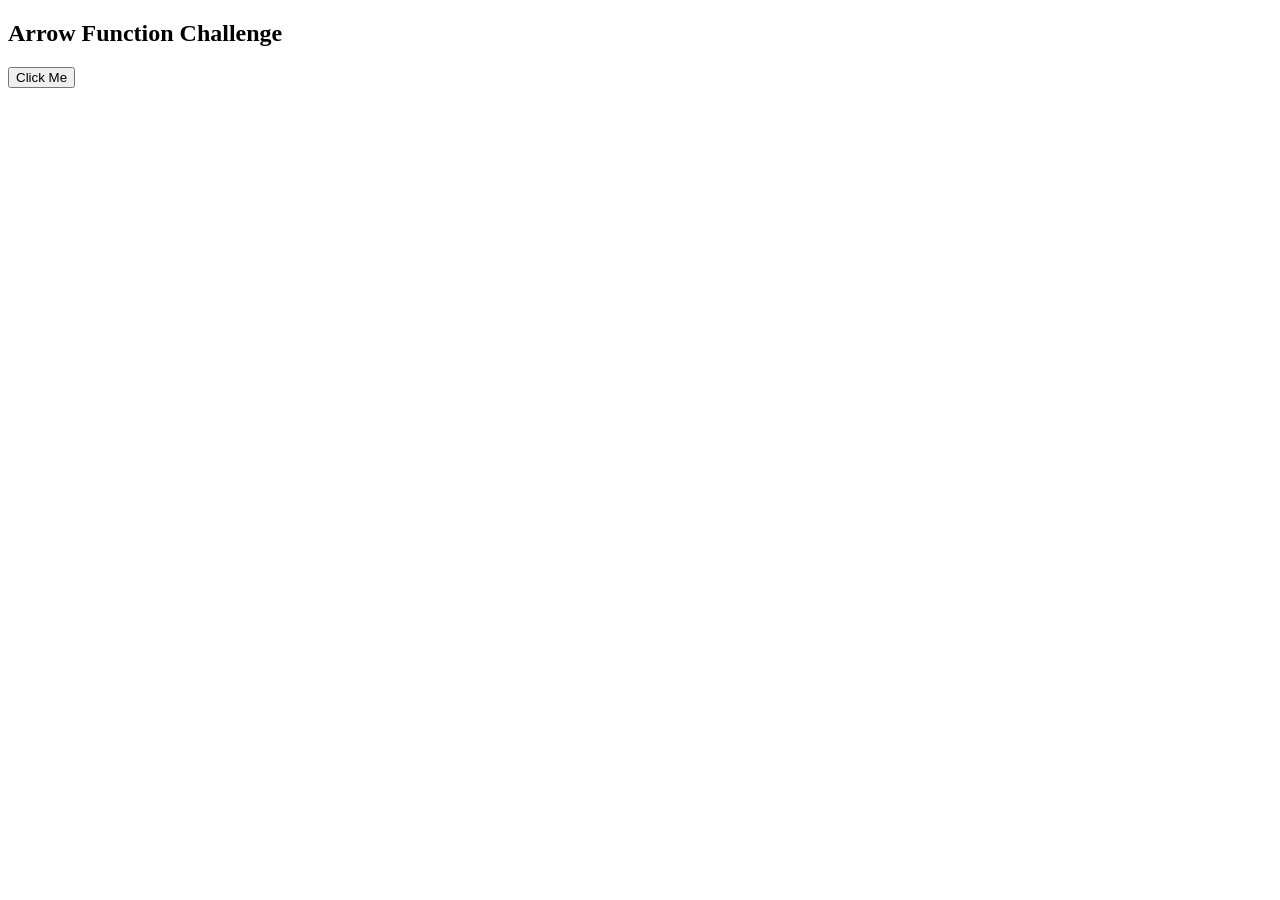
<file: basic-javascript-projects/arrow-function/index.html>
<!doctype html>
<html lang="en">
  <head>
    <meta charset="UTF-8" />
    <meta name="viewport" content="width=device-width, initial-scale=1.0" />
    <title>Arrow Function</title>
  </head>
  <body>
    <h2>Arrow Function Challenge</h2>

    <button onclick="sayHello()">Click Me</button>

    <script>
      // Normal function
    //   function sayHello() {
    //     alert("Hello! This is a normal function.");
    //   }

      // Arrow function
      const sayHello = () => {
        alert("Hello! This is an arrow function.");
      };
    </script>
  </body>
</html>
</file>
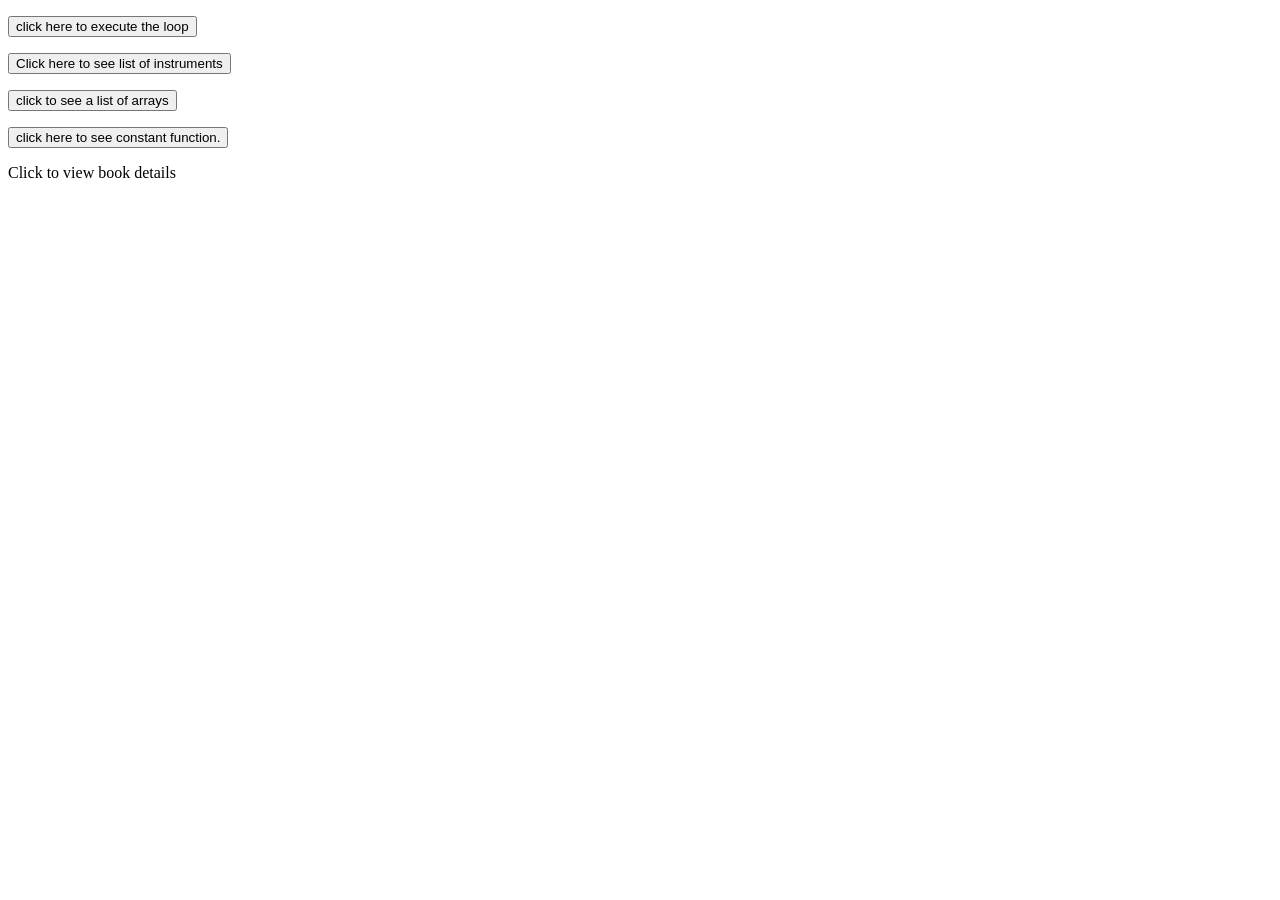
<file: basic-javascript-projects/Project10_loops_arrays/index.html>
<!DOCTYPE html>
<html lang="en">
<head>
    <meta charset="UTF-8">
    <meta name="viewport" content="width=device-width, initial-scale=1.0">
    <title>Loops</title>
</head>
<body>
    <p id="loop"></p>
    <button onclick="Call_Loop()">click here to execute the loop</button>
    

    <!-- list of instrument - for loop -->
     <p id="List_of_Instruments"></p>
     <button onclick="for_Loop()">Click here to see list of instruments</button>

     <!-- Array function -->
      <p id="Array"></p>
      <button onclick="arrayFunction()">click to see a list of arrays</button>

      <!-- constant function -->
       <p id="Constant"></p> <button onclick="constant_function()">click here to see constant function.</button>

<!-- object assignment -->
 <p id="bookSummary" onclick="displayBookInfo()">
Click to view book details
</p>
    <script src="JS/main.js"></script>
</body>
</html>
</file>
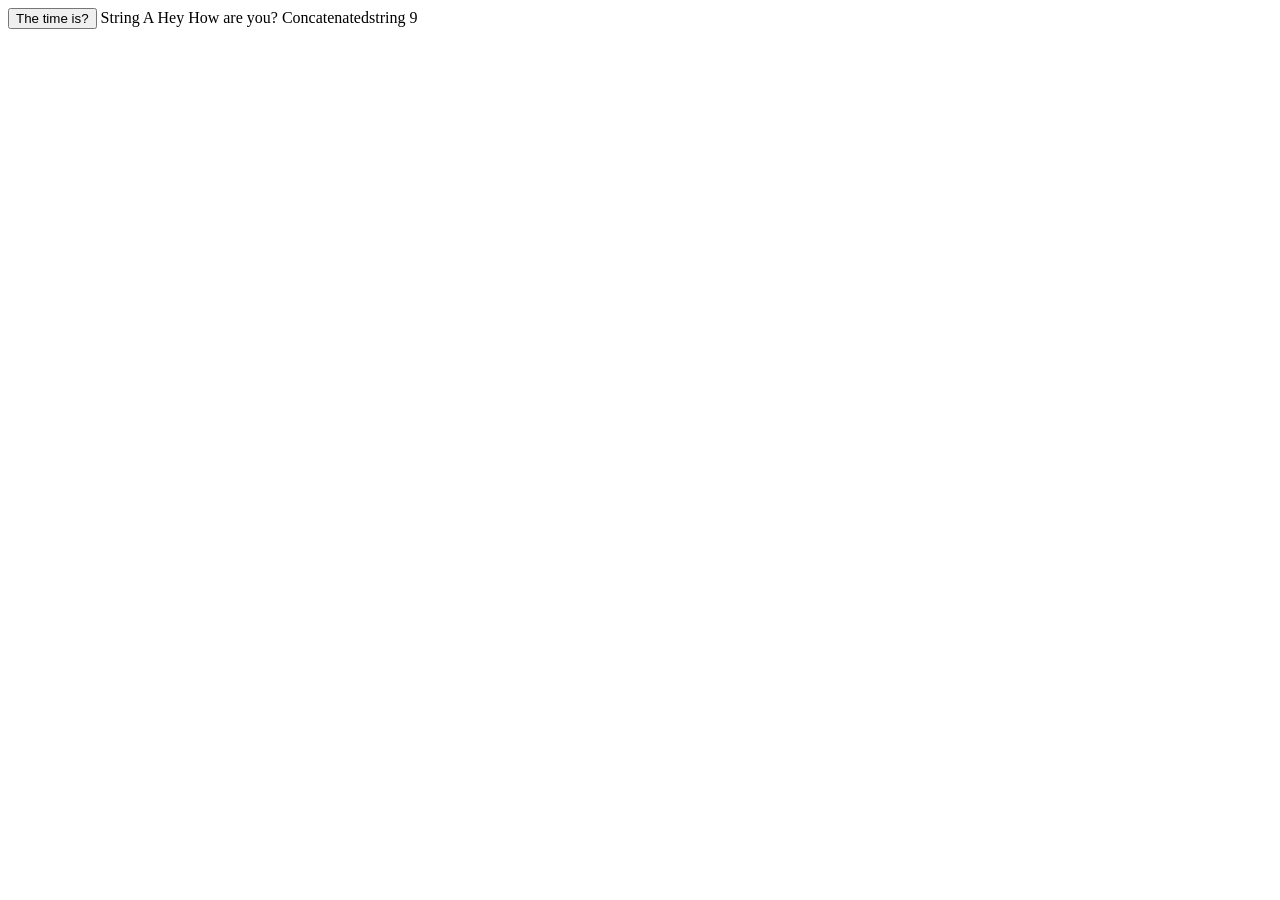
<file: basic-javascript-projects/Project1_expressions_alert/index.html>
<!DOCTYPE html>
<html lang="en">
<head>
    <meta charset="UTF-8">
    <meta name="viewport" content="width=device-width, initial-scale=1.0">
    <title>Alert</title>
</head>
<body>
    <button onclick="this.innerHTML = Date()">The time is?</button>

   <script src="JS/main.js"></script>
</body>
</html>
</file>
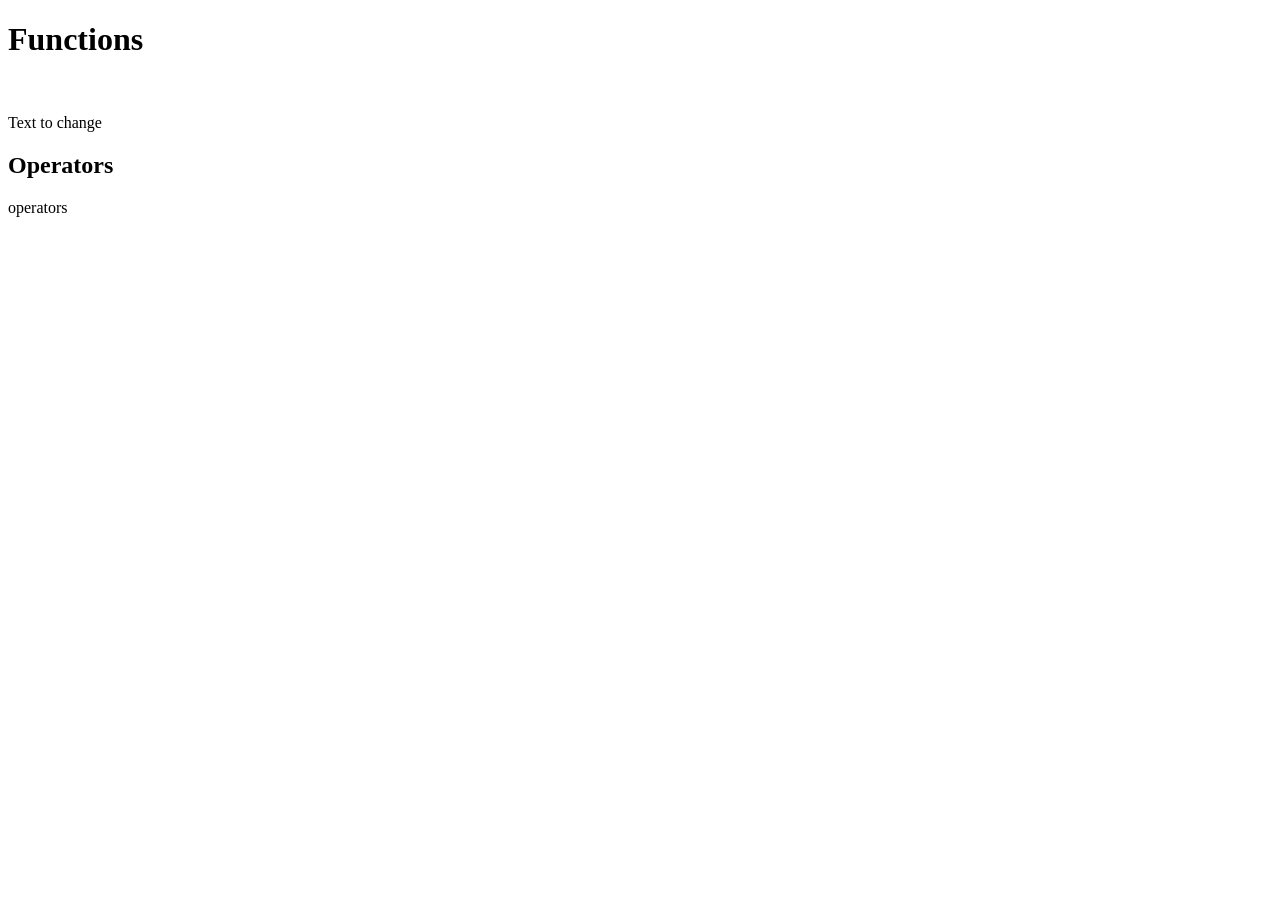
<file: basic-javascript-projects/Project2_functions/index.html>
<!DOCTYPE html>
<html lang="en">
<head>
    <meta charset="UTF-8">
    <meta name="viewport" content="width=device-width, initial-scale=1.0">
    <title>Project 2: Functions</title>
</head>
<body>
    <h1>Functions</h1>

    <br>
    <p onclick="changeText()" id="btnText">Text to change</p>
    <!-- <button onclick="changeText()" id="btnText">Click Me Now!</button> -->

    <h2>Operators</h2>
    <p id="operator" onclick="operatorFunction()">operators </p>

    <script src="JS/main.js"></script>
</body>
</html>
</file>
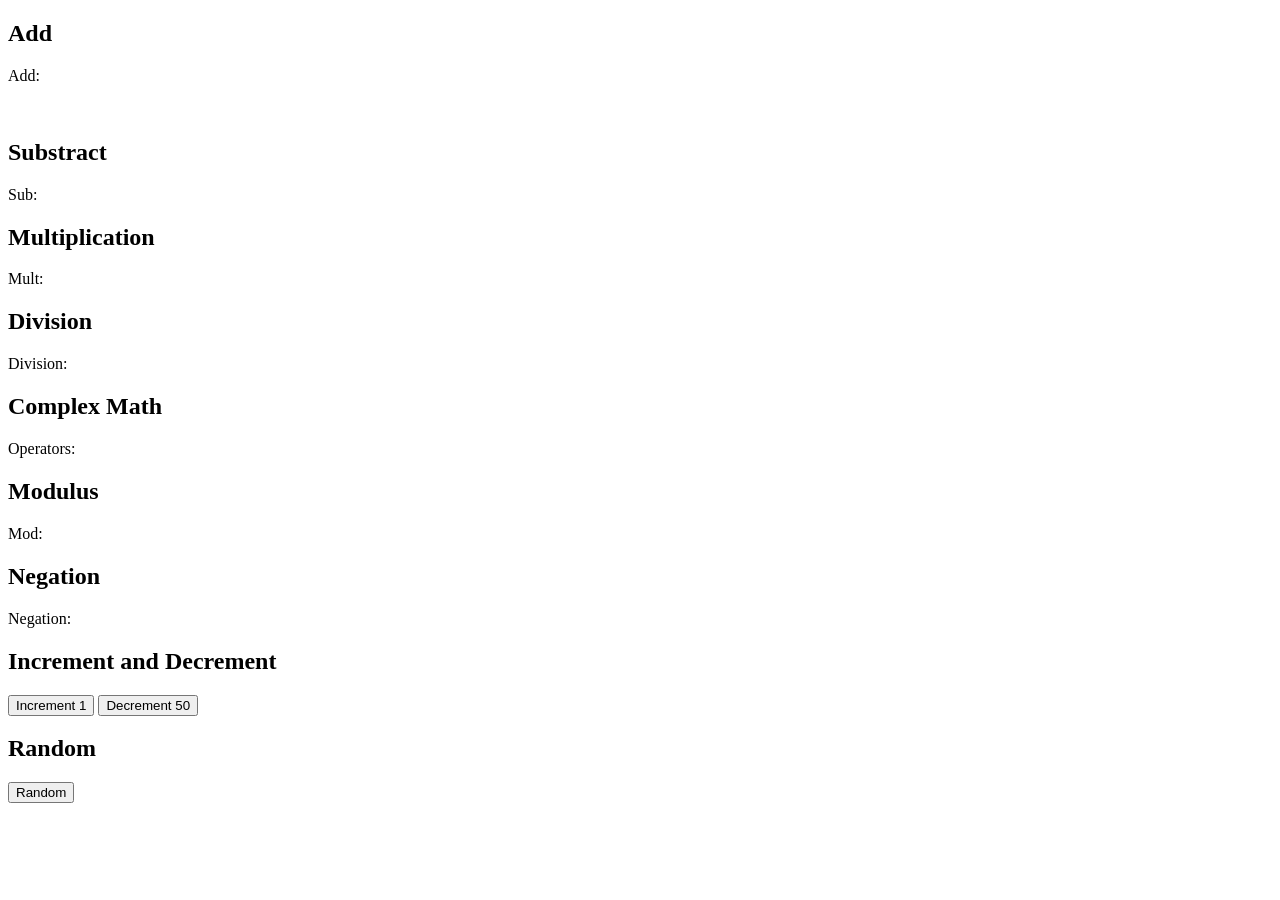
<file: basic-javascript-projects/Project3_math_operators/index.html>
<!DOCTYPE html>
<html lang="en">
<head>
    <meta charset="UTF-8">
    <meta name="viewport" content="width=device-width, initial-scale=1.0">
    <title>Math Operators</title>
</head>
<body>
    <h2>Add</h2>
    <p id="Math" onclick="addNumbers()">Add:</p>
    <br>

    <h2>Substract</h2>
    <p id="substract" onclick="substractNumbers()">Sub:</p>

    <h2>Multiplication</h2>
    <p id="multiplication" onclick="multiplication()">Mult:</p>


    <h2>Division</h2>
    <p id="division" onclick="division()">Division:</p>

    <h2>Complex Math</h2>
    <p id="operators" onclick="operators()">Operators:</p>

    <h2>Modulus</h2>
    <p id="modulus" onclick="modulus()">Mod:</p>


    <h2>Negation</h2>
    <p id="negation" onclick="negation()">Negation:</p>


    <h2>Increment and Decrement</h2>
    <button onclick="increment()">Increment <span id="increment">1</span></button>
    <button onclick="decrement()">Decrement <span id="decrement">50</span></button>

    <h2>Random</h2>
    <button onclick="random()">Random <span id="random"></span></button>

    <script src="JS/main.js"></script>
</body>
</html>
</file>
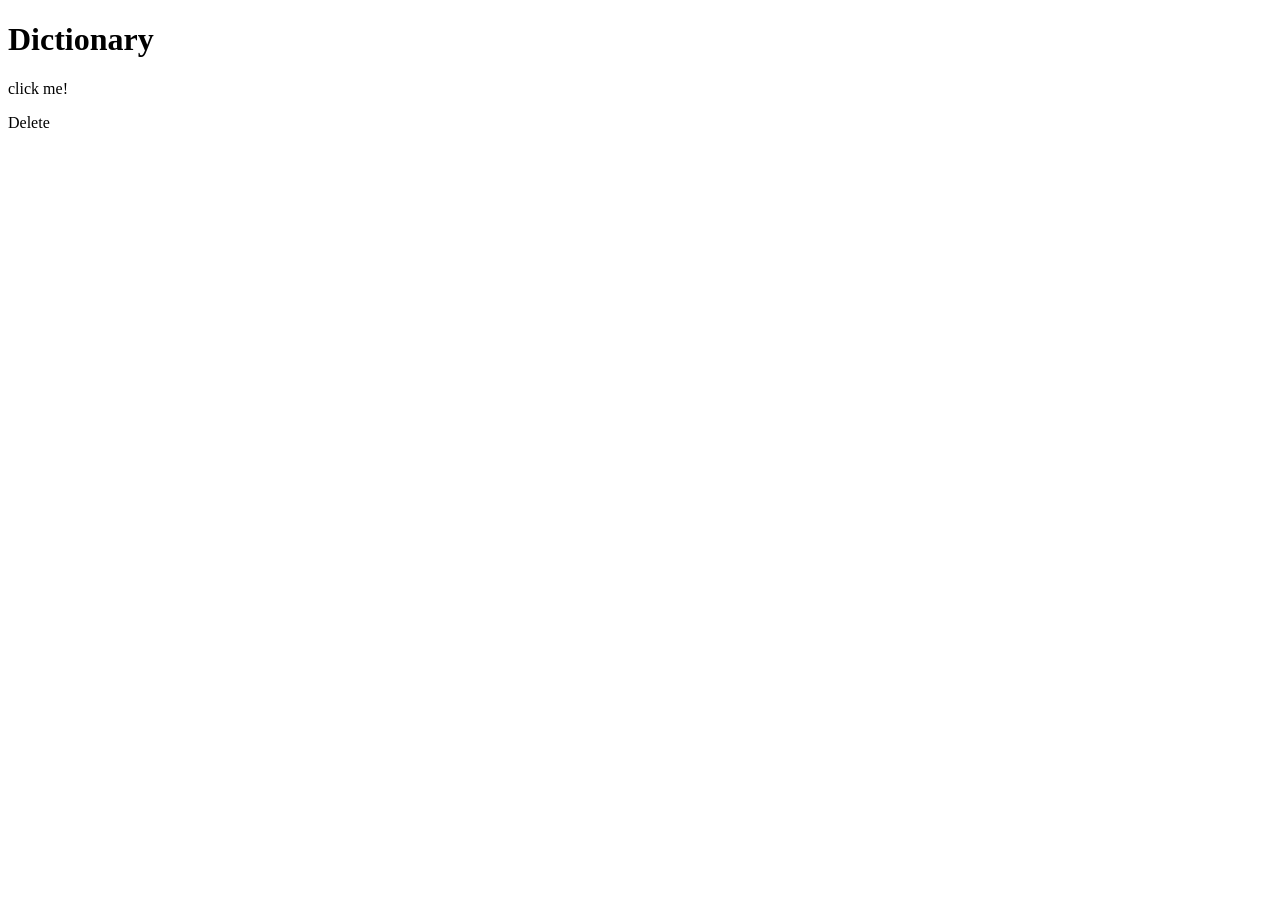
<file: basic-javascript-projects/project4_dictionaries/index.html>
<!DOCTYPE html>
<html lang="en">
<head>
    <meta charset="UTF-8">
    <meta name="viewport" content="width=device-width, initial-scale=1.0">
    <title>Dictionary</title>
</head>
<body>
    <h1>Dictionary</h1>

    <!-- dictionary assignment -->
    <p id="Dictionary" onclick="getName()"> click me!</p>

    <!-- delete assignment -->
    <p id="deleted" onclick="deleteSound()">Delete</p>


    <script src="JS/main.js"></script>
</body>
</html>
</file>
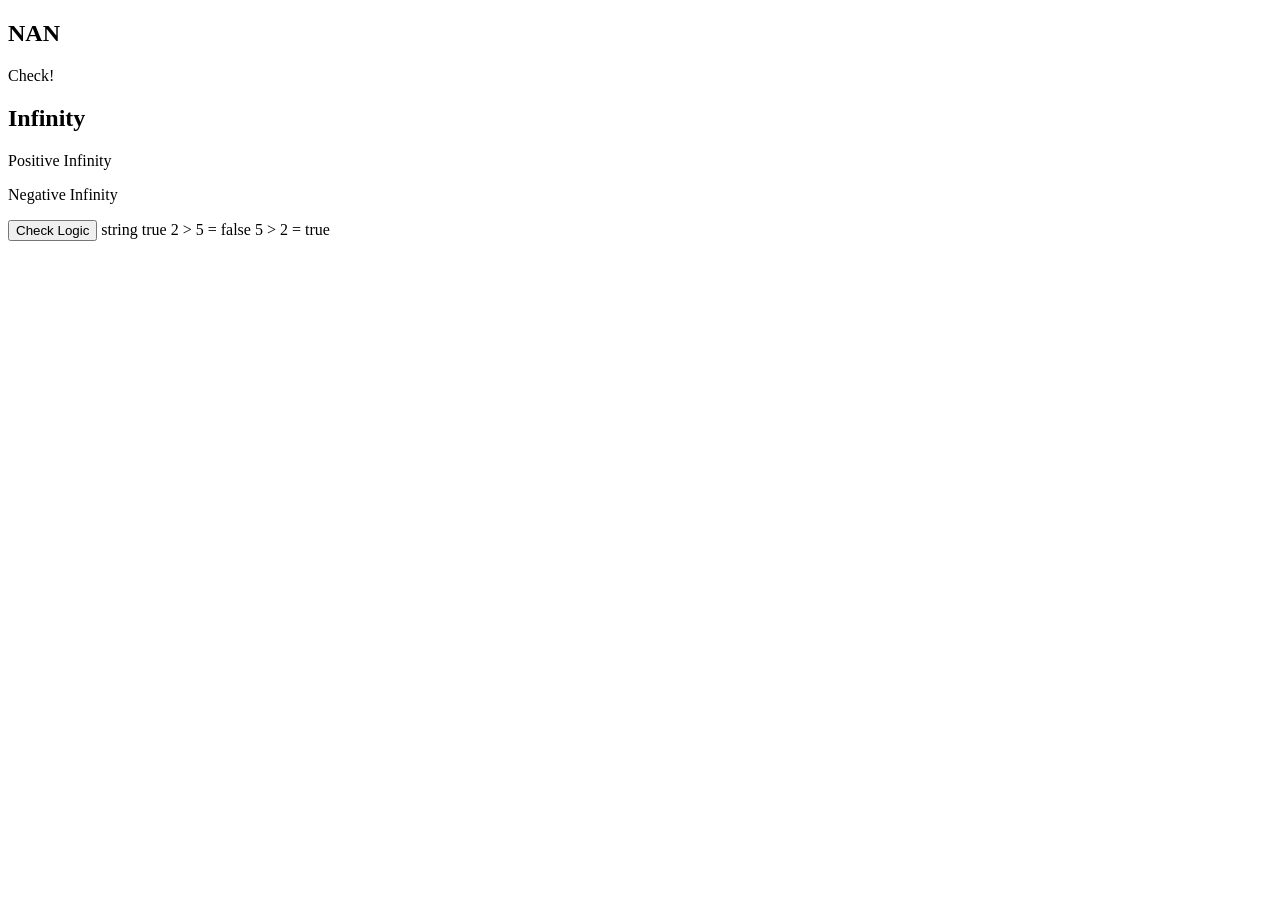
<file: basic-javascript-projects/Project5_comparisons_type_coercion/index.html>
<!doctype html>
<html lang="en">
  <head>
    <meta charset="UTF-8" />
    <meta name="viewport" content="width=device-width, initial-scale=1.0" />
    <title>Document</title>
  </head>
  <body>
    <h2>NAN</h2>
    <p id="nan" onclick="addNan()">Check!</p>
    <p id="isNum"></p>
    <p id="isNotNum"></p>

    <h2>Infinity</h2>

    <p onclick="infinity()">Positive Infinity <span id="posInfinity"></span></p>
    <p>Negative Infinity <span id="negInfinity"></span></p>

    <!-- && and || -->
    <p id="Math"></p>
    <button onclick="checkLogic()">Check Logic</button>
   
   
    <script src="JS/main.js"></script>
  </body>
</html>
</file>
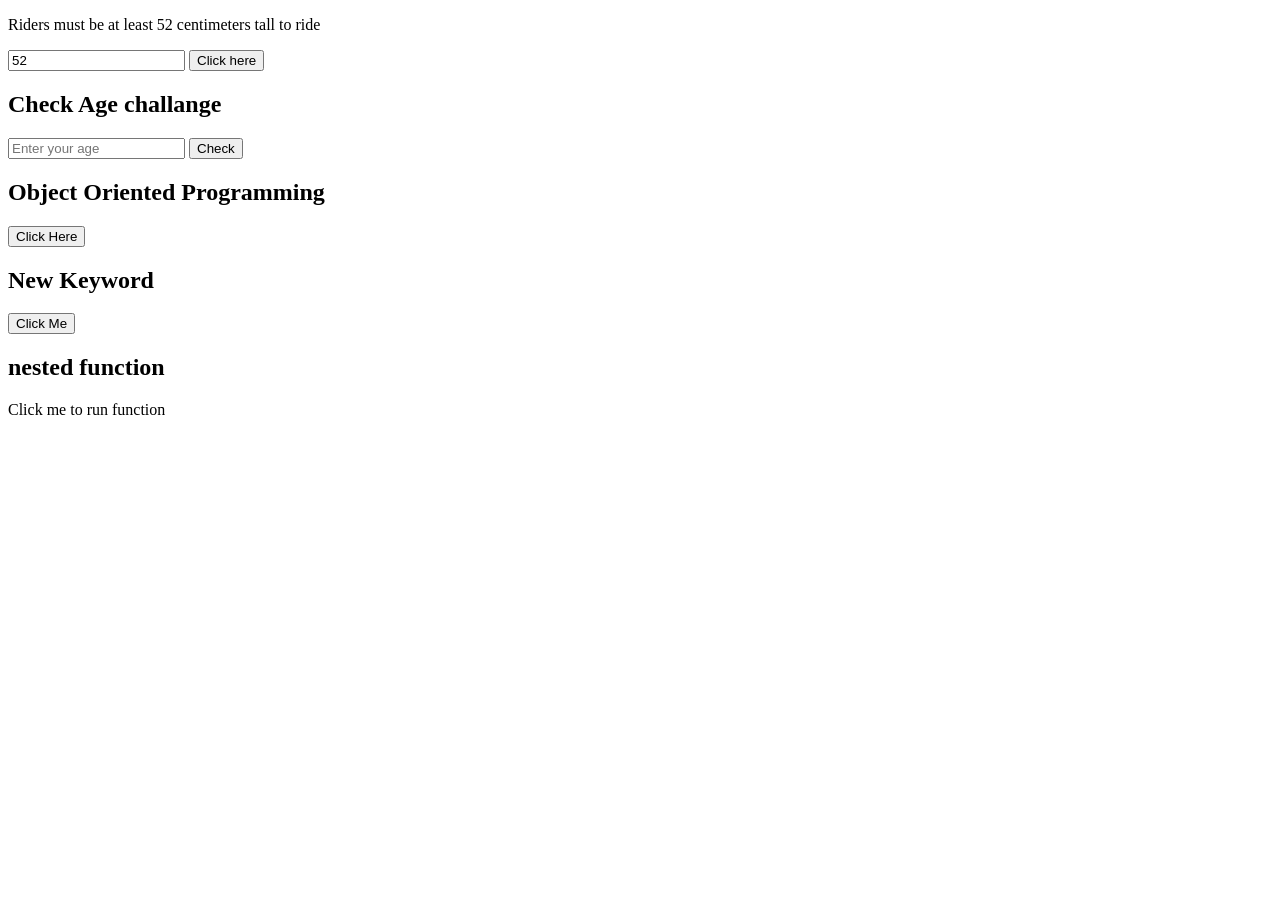
<file: basic-javascript-projects/Project6_ternary__operators_constructors/index.html>
<!doctype html>
<html lang="en">
  <head>
    <meta charset="UTF-8" />
    <meta name="viewport" content="width=device-width, initial-scale=1.0" />
    <title>Document</title>
  </head>
  <body>
    <!-- get input from user and call RideFunction -->
    <p>Riders must be at least 52 centimeters tall to ride</p>
    <input id="Height" value="52" />
    <button onclick="Ride_Function()">Click here</button>
    <p id="Ride"></p>

    <!-- calling myFunction -->
    <h2>Check Age challange</h2>
    <input type="number" id="age" placeholder="Enter your age" />
    <button onclick="checkAge()">Check</button>

<!-- Object Oriented Programming -->
    <h2>Object Oriented Programming</h2>
    <button onclick="myFunction()">Click Here</button>
    <p id="Keywords_and_Constructors"></p>

    <p id="result"></p>

<!-- the New keyword challenge -->
    <h2>New Keyword</h2>
    <button id="New_and_This" onclick="getUser()"> Click Me</button>


<!-- calling nested function -->
    <h2>nested function</h2>
    <p id="Nested_Function" onclick="nestedFunction()">Click me to run function</p>


    <script src="JS/main.js"></script>
  </body>
</html>
</file>
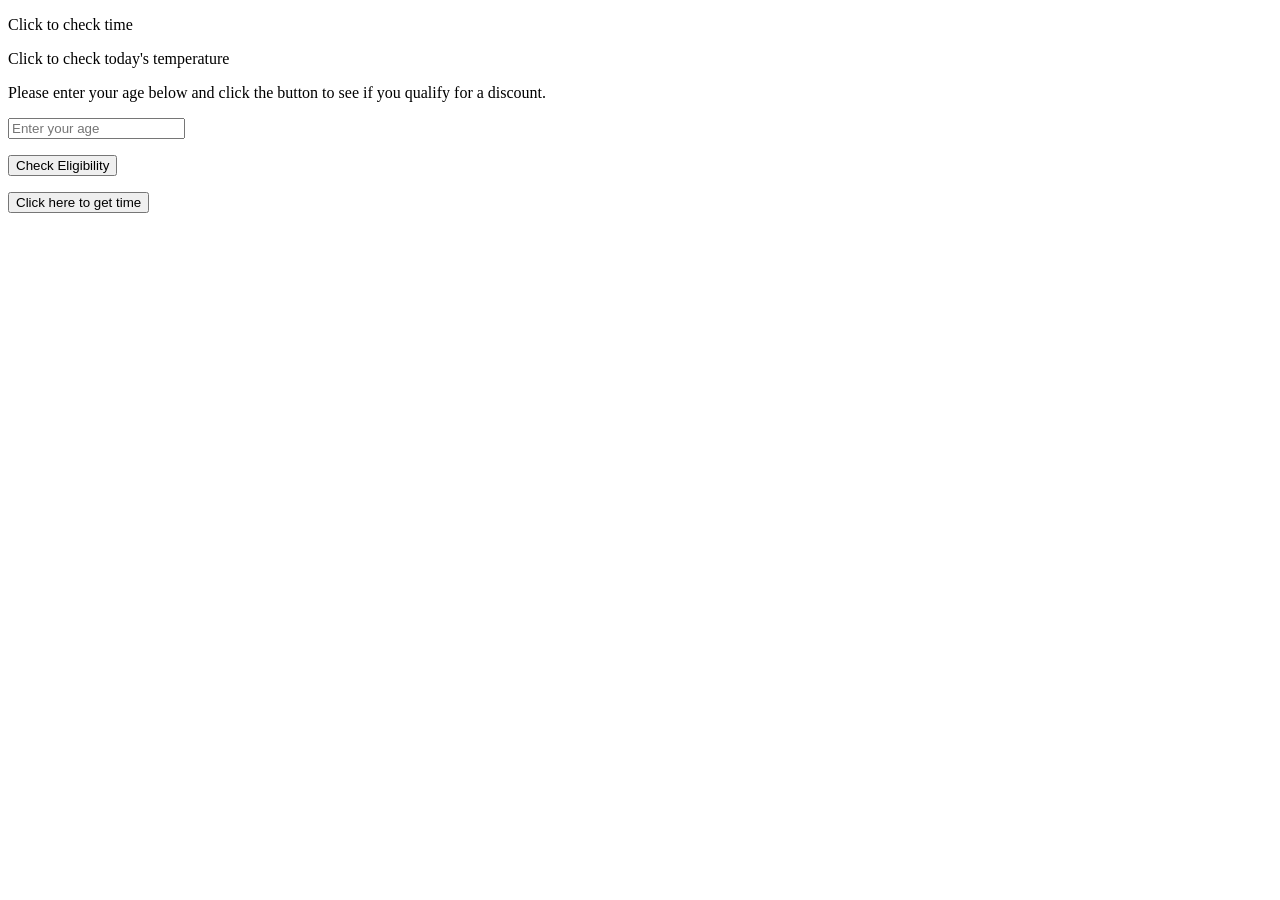
<file: basic-javascript-projects/Project7_scope_time_function/index.html>
<!DOCTYPE html>
<html lang="en">
<head>
    <meta charset="UTF-8">
    <meta name="viewport" content="width=device-width, initial-scale=1.0">
    <title>Scope Time functions</title>
</head>
<body>

    <!-- check time -->
    
    <p id="timeMessage" onclick="checkTime()">Click to check time</p>

    <!-- check weather status -->
    <p id="weatherStatus" onclick="checkTemperatureStatus()">Click to check today's temperature</p>


<!-- if else statement -->
    <p>Please enter your age below and click the button to see if you qualify for a discount.</p>

<input type="number" id="userAgeInput" placeholder="Enter your age">

<p id="discountMessage"></p>

<button onclick="checkDiscountEligibility()">Check Eligibility</button>



<!-- Else if statement -->
 <p id="Time_of_day"></p>
 <button onclick="Time_function()">Click here to get time</button>
    <script src="JS/main.js"></script>
</body>
</html>
</file>
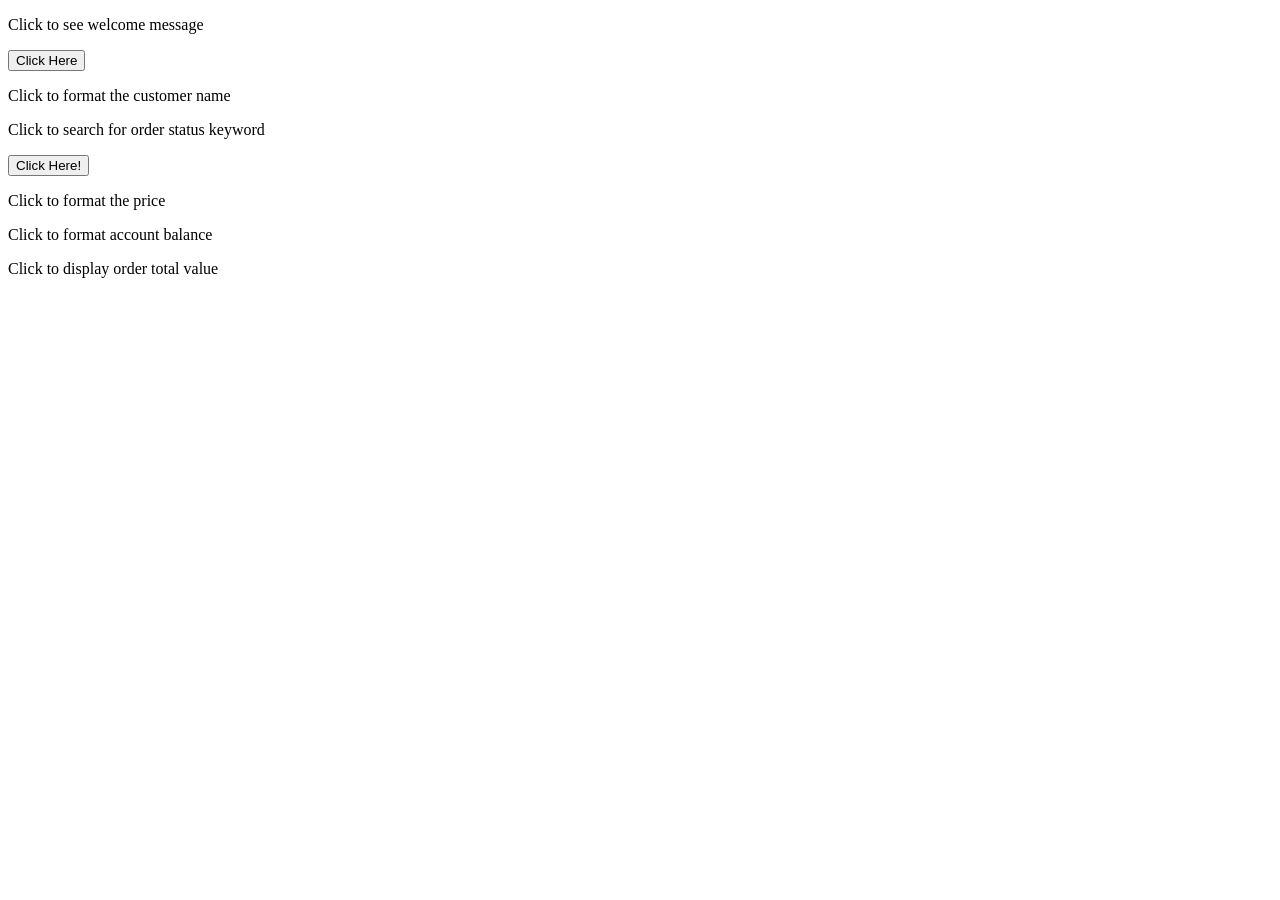
<file: basic-javascript-projects/Project8_string_methods/index.html>
<!doctype html>
<html lang="en">
  <head>
    <meta charset="UTF-8" />
    <meta name="viewport" content="width=device-width, initial-scale=1.0" />
    <title>Project 8 | String methods</title>
  </head>
  <body>
    <p id="welcomeMessage" onclick="showFullMessage()">
      Click to see welcome message
    </p>

    <!-- slice method -->
    <p id="Slice"></p>
    <button onclick="slice_method()">Click Here</button>

    <!-- toUppercase -->
    <p id="nameDisplay" onclick="formatUserName()">
      Click to format the customer name
    </p>

    <!-- Search -->
    <p id="searchResult" onclick="findKeywordInMessage()">
      Click to search for order status keyword
    </p>

    <!-- Number Methods -->
    <p id="Numbers_to_String"></p>
    <button onclick="string_Method()">Click Here!</button>

    <!-- to precision -->
    <p id="priceDisplay" onclick="showRoundedValue()">
      Click to format the price
    </p>

    <!-- toFixed -->

    <p id="balanceOutput" onclick="formatAccountBalance()">
      Click to format account balance
    </p>

    <!-- valueOf -->
    <p id="valueOutput" onclick="displayPrimitiveValue()">
      Click to display order total value
    </p>

    <script src="JS/main.js"></script>
  </body>
</html>
</file>
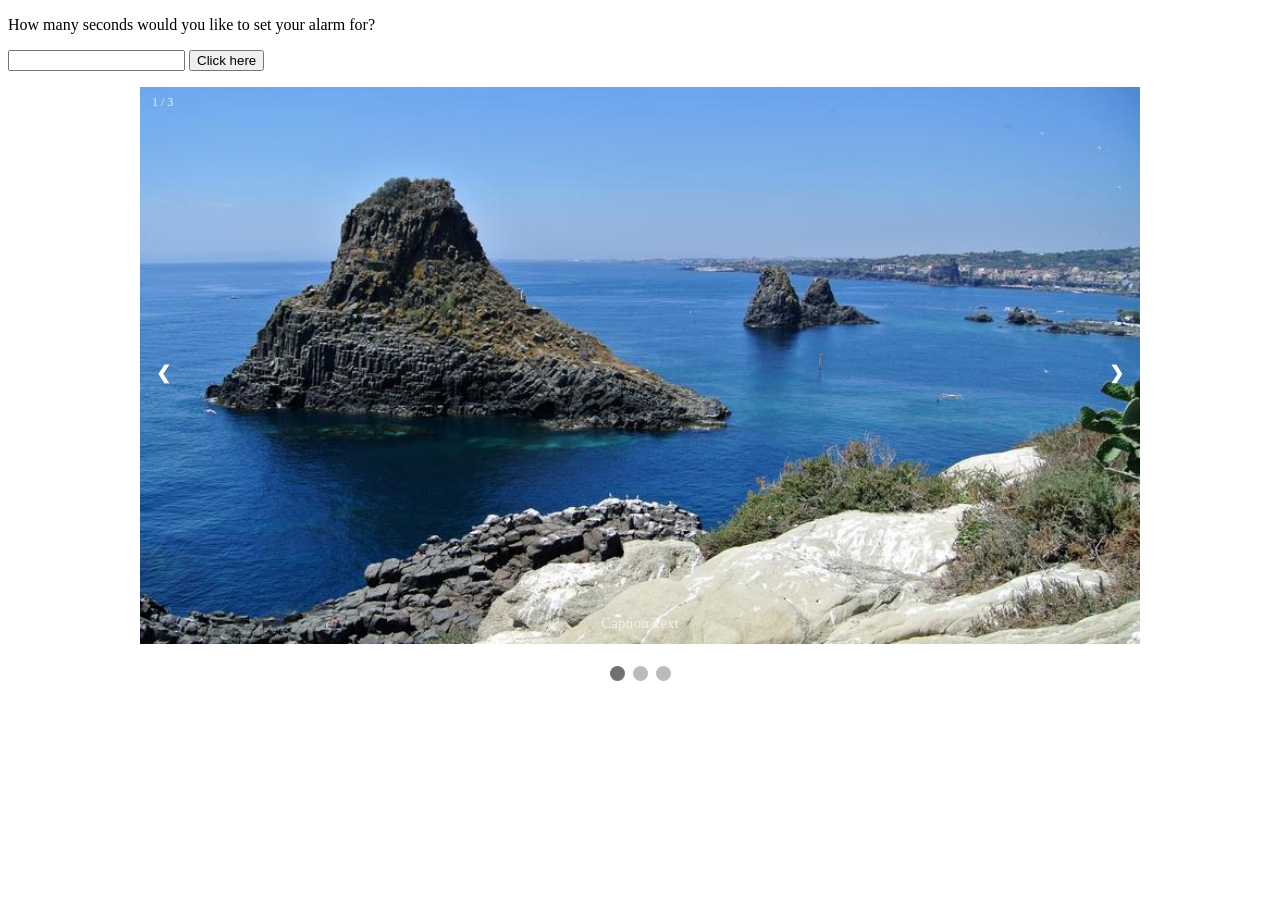
<file: basic-javascript-projects/Project9_countdown_slideshow/index.html>
<!doctype html>
<html lang="en">
  <head>
    <meta charset="UTF-8" />
    <meta name="viewport" content="width=device-width, initial-scale=1.0" />
    <title>Project 9</title>
    <link rel="stylesheet" href="CSS/main.css">
  </head>
  <body>
    <p>How many seconds would you like to set your alarm for?</p>
    <input id="seconds" value="" />
    <button onclick="countdown()">Click here</button>
    <p id="timer"></p>

    <!-- Slideshow container -->
    <div class="slideshow-container">
      <!-- Full-width images with number and caption text -->
      <div class="mySlides fade">
        <div class="numbertext">1 / 3</div>
        <img src="img/img1.jpg" style="width: 100%" />
        <div class="text">Caption Text</div>
      </div>

      <div class="mySlides fade">
        <div class="numbertext">2 / 3</div>
        <img src="img/img2.jpg" style="width: 100%" />
        <div class="text">Caption Two</div>
      </div>

      <div class="mySlides fade">
        <div class="numbertext">3 / 3</div>
        <img src="img/img3.jpg" style="width: 100%" />
        <div class="text">Caption Three</div>
      </div>

      <!-- Next and previous buttons -->
      <a class="prev" onclick="plusSlides(-1)">&#10094;</a>
      <a class="next" onclick="plusSlides(1)">&#10095;</a>
    </div>
    <br />

    <!-- The dots/circles -->
    <div style="text-align: center">
      <span class="dot" onclick="currentSlide(1)"></span>
      <span class="dot" onclick="currentSlide(2)"></span>
      <span class="dot" onclick="currentSlide(3)"></span>
    </div>

    <script src="JS/main.js"></script>
  </body>
</html>
</file>
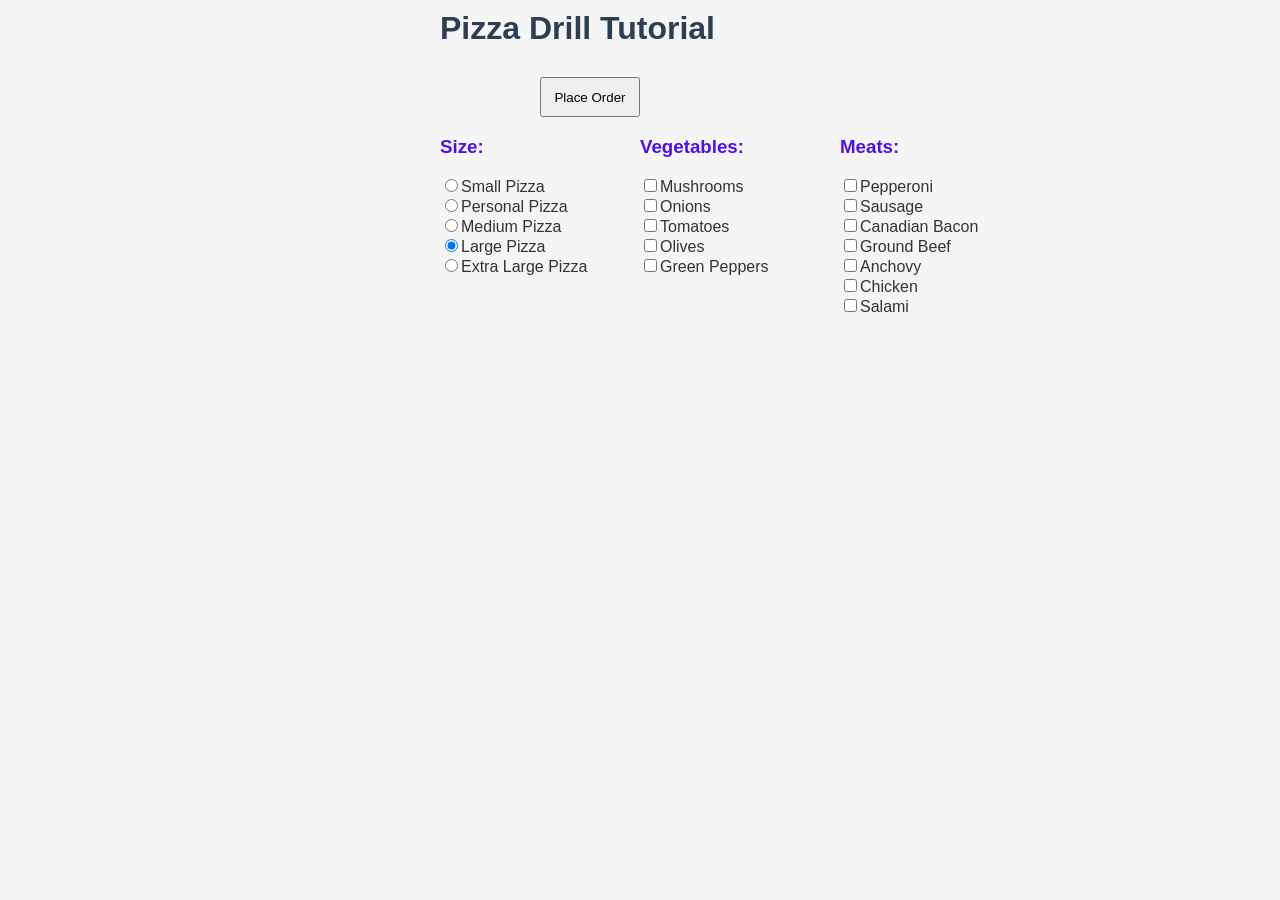
<file: Pizza_Project/Pizza.html>
<!doctype html>
<html lang="en">
  <head>
    <meta charset="UTF-8" />
    <meta name="viewport" content="width=device-width, initial-scale=1.0" />
    <link rel="stylesheet" href="./Pizza_CSS/Pizza.css" />
    <title>Pizza Project</title>
  </head>
  <body>
    <div id="menuBG">
      <h1 style="margin: 0px 0px 20px">Pizza Drill Tutorial</h1>
      <input
        id="btnOrder"
        type="button"
        onclick="getReceipt()"
        value="Place Order"
      />

      <form id="frmMenu">
        <div class="menu left">
          <h3>Size:</h3>

          <input
            class="size"
            type="radio"
            name="Size"
            value="Small Pizza"
          />Small Pizza<br />
          <input
            class="size"
            type="radio"
            name="Size"
            value="Personal Pizza"
          />Personal Pizza<br />
          <input
            class="size"
            type="radio"
            name="Size"
            value="Medium Pizza"
          />Medium Pizza<br />
          <input
            class="size"
            type="radio"
            name="Size"
            value="Large Pizza"
            checked
          />Large Pizza<br />
          <input
            class="size"
            type="radio"
            name="Size"
            value="Extra Large Pizza"
          />Extra Large Pizza<br />
        </div>

        <div class="menu right">
          <h3>Meats:</h3>

          <input
            class="toppings"
            type="checkbox"
            name="Topping"
            value="Pepperoni"
          />Pepperoni<br />
          <input
            class="toppings"
            type="checkbox"
            name="Topping"
            value="Sausage"
          />Sausage<br />
          <input
            class="toppings"
            type="checkbox"
            name="Topping"
            value="Canadian Bacon"
          />Canadian Bacon<br />
          <input
            class="toppings"
            type="checkbox"
            name="Topping"
            value="Ground Beef"
          />Ground Beef<br />
          <input
            class="toppings"
            type="checkbox"
            name="Topping"
            value="Anchovy"
          />Anchovy<br />
          <input
            class="toppings"
            type="checkbox"
            name="Topping"
            value="Chicken"
          />Chicken<br />
          <input
            class="toppings"
            type="checkbox"
            name="Topping"
            value="Salami"
          />Salami<br />
        </div>

        <div class="menu veg">
          <h3>Vegetables:</h3>

          <input
            class="toppings"
            type="checkbox"
            name="Topping"
            value="Mushrooms"
          />Mushrooms<br />
          <input
            class="toppings"
            type="checkbox"
            name="Topping"
            value="Onions"
          />Onions<br />
          <input
            class="toppings"
            type="checkbox"
            name="Topping"
            value="Tomatoes"
          />Tomatoes<br />
          <input
            class="toppings"
            type="checkbox"
            name="Topping"
            value="Olives"
          />Olives<br />
          <input
            class="toppings"
            type="checkbox"
            name="Topping"
            value="Green Peppers"
          />Green Peppers<br />
        </div>

        <div id="cart">
          <div id="showText"></div>
          <div id="totalPrice"></div>
        </div>
      </form>
    </div>

    <script src="./Pizza_JavaScript/Pizza.js"></script>
  </body>
</html>
</file>
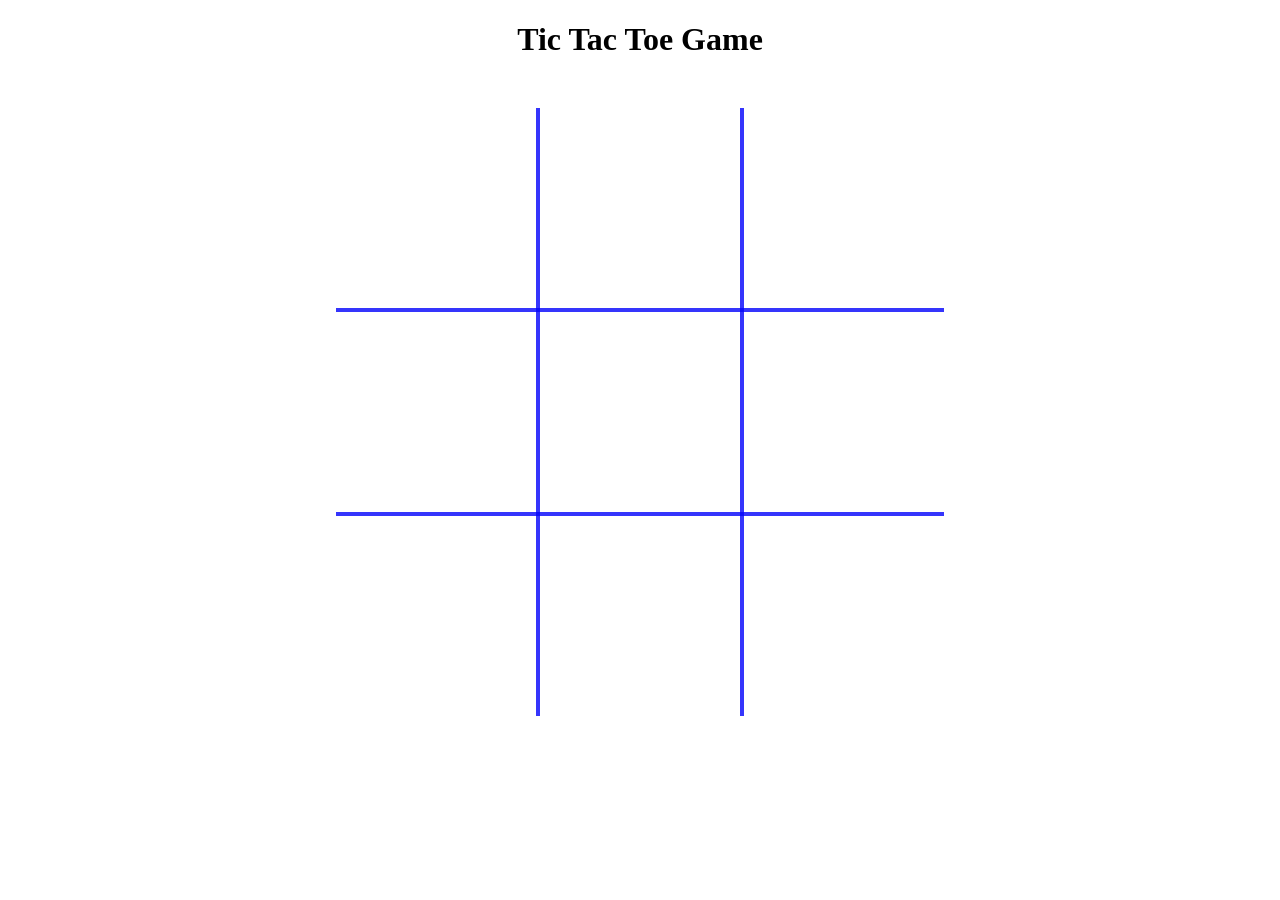
<file: TicTacToe/TicTacToe.html>
<!doctype html>
<html lang="en">
  <head>
    <meta charset="UTF-8" />
    <meta name="viewport" content="width=device-width, initial-scale=1.0" />
    <link rel="stylesheet" href="./css/game.css">
    <title>TicTacToe Game online</title>
  </head>

  <body id="body">
    <!--This container is needed to overlay our canvas over our table.-->

    <h1>Tic Tac Toe Game</h1>
    <div class="center-container">
      <!--NOTE: Canvas width and height must be within the element.-->
      <canvas id="win-lines" width="608" height="608"></canvas>

      <table>
        <tr>
          <td id="0" onclick="placeXOrO('0')"></td>
          <td id="1" onclick="placeXOrO('1')"></td>
          <td id="2" onclick="placeXOrO('2')"></td>
        </tr>
        <tr>
          <td id="3" onclick="placeXOrO('3')"></td>
          <td id="4" onclick="placeXOrO('4')"></td>
          <td id="5" onclick="placeXOrO('5')"></td>
        </tr>
        <tr>
          <td id="6" onclick="placeXOrO('6')"></td>
          <td id="7" onclick="placeXOrO('7')"></td>
          <td id="8" onclick="placeXOrO('8')"></td>
        </tr>
      </table>
    </div>

    <script src="./js/tictactoe.js"></script>
  </body>
</html>
</file>
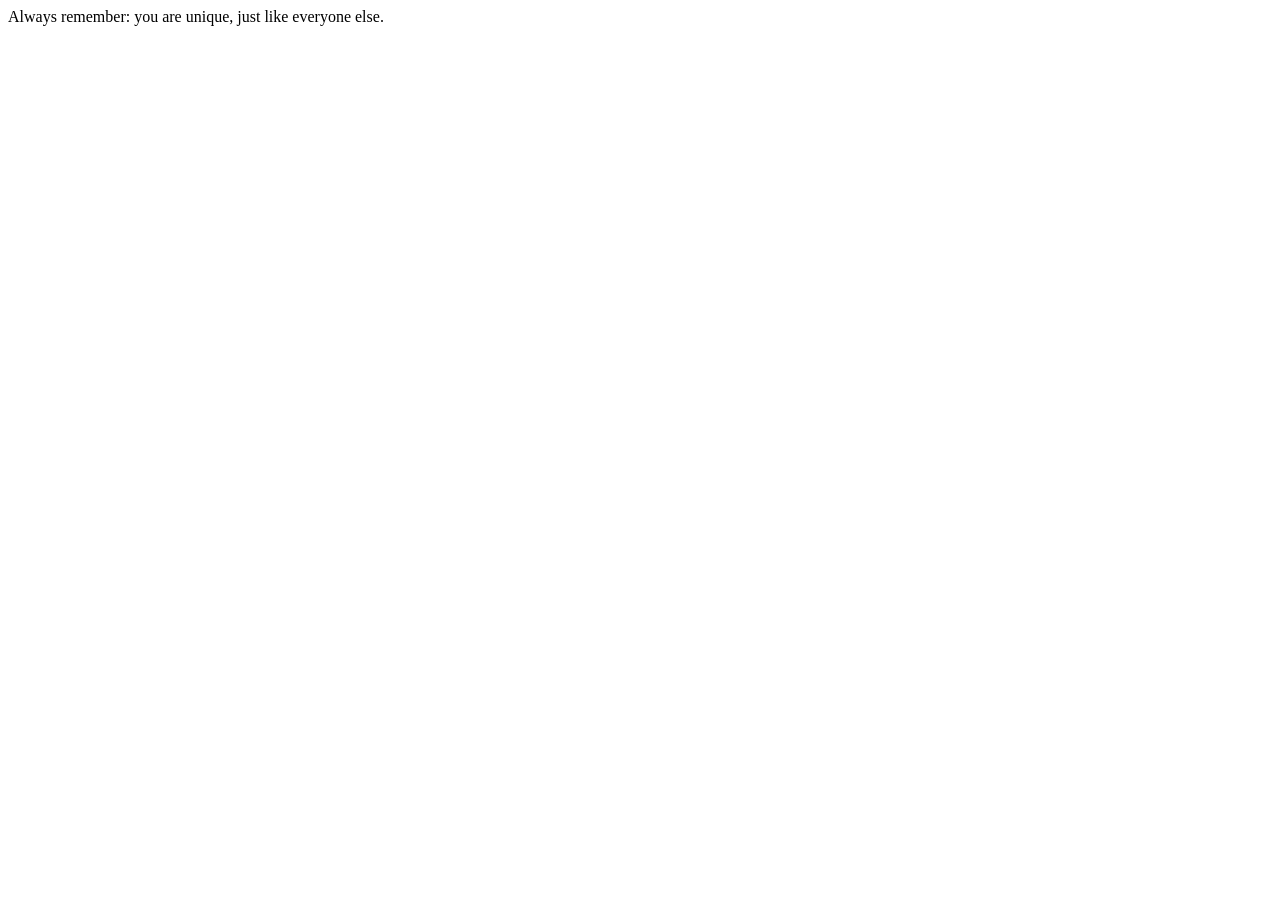
<file: basic-javascript-projects/Project9_countdown_slideshow/devtool.html>
<!DOCTYPE html>
<html lang="en">
<head>
    <meta charset="UTF-8">
    <meta name="viewport" content="width=device-width, initial-scale=1.0">
    <title>Dev Tool assignment</title>
</head>
<body>
    
    <script>
        A = "Always ";
        B = "remember: ";
        document.writeln(A + B)

        X = "you ";
        Y = "are ";
        document.writeln(X+Y)

        M = "unique, ";
        N = "just like everyone else."
        document.writeln(M + N)
    </script>
</body>
</html>
</file>
<file: basic-javascript-projects/Project9_countdown_slideshow/CSS/main.css>
* {box-sizing:border-box}

/* Slideshow container */
.slideshow-container {
  max-width: 1000px;
  position: relative;
  margin: auto;
}

/* Hide the images by default */
.mySlides {
  display: none;
}

/* Next & previous buttons */
.prev, .next {
  cursor: pointer;
  position: absolute;
  top: 50%;
  width: auto;
  margin-top: -22px;
  padding: 16px;
  color: white;
  font-weight: bold;
  font-size: 18px;
  transition: 0.6s ease;
  border-radius: 0 3px 3px 0;
  user-select: none;
}

/* Position the "next button" to the right */
.next {
  right: 0;
  border-radius: 3px 0 0 3px;
}

/* On hover, add a black background color with a little bit see-through */
.prev:hover, .next:hover {
  background-color: rgba(0,0,0,0.8);
}

/* Caption text */
.text {
  color: #f2f2f2;
  font-size: 15px;
  padding: 8px 12px;
  position: absolute;
  bottom: 8px;
  width: 100%;
  text-align: center;
}

/* Number text (1/3 etc) */
.numbertext {
  color: #f2f2f2;
  font-size: 12px;
  padding: 8px 12px;
  position: absolute;
  top: 0;
}

/* The dots/bullets/indicators */
.dot {
  cursor: pointer;
  height: 15px;
  width: 15px;
  margin: 0 2px;
  background-color: #bbb;
  border-radius: 50%;
  display: inline-block;
  transition: background-color 0.6s ease;
}

.active, .dot:hover {
  background-color: #717171;
}

/* Fading animation */
.fade {
  animation-name: fade;
  animation-duration: 1.5s;
}

@keyframes fade {
  from {opacity: .4}
  to {opacity: 1}
}
</file>
<file: Pizza_Project/Pizza_CSS/Pizza.css>
body {
    background-color: #f5f5f5; /* light gray */
}

/* h1 styling */
h1 {
    font-family: Arial, Helvetica, sans-serif;
    color: #2c3e50; /* dark blue-gray */
}

/* h3 styling */
h3 {
    font-family: Verdana, Geneva, sans-serif;
    color: #4e0fee; /* blue */
}

/* div styling */
div {
    font-family: Tahoma, sans-serif;
    color: #333333; /* dark gray */
}


.veg {
    width: 200px;
    height: 200px;
    float: left;
}

#menuBG {
    width: 400px;
    height: 470px;
    margin: 10px auto;
}

/* #frmMenu {
    width: 400px;
    height: 200px;
} */

#frmMenu {
    width: 600px; /* was 400px */
}

#totalPrice {
    width: 200px;
    height: 190px;
    margin: 0 auto;
    float: right;
}

.left {
    width: 200px;
    height: 200px;
    float: left;
}

.right {
    width: 200px;
    height: 200px;
    float: right;
}

#showText {
    width: 200px;
    height: 190px;
    margin: 0px auto;
    float: left;
}

#cart {
    top: 0;
    margin: 0px auto;
    width: 400px;
    height: 200px;
}

#btnOrder {
    margin: 10px 0px 0px 100px;
    width: 100px;
    height: 40px;
}
</file>
<file: TicTacToe/css/game.css>
/*This container includes our table and our canvas.*/
h1 {
    text-align: center;
}

.center-container {
    /*This property sets the width of our container.*/
    width: 608px;
    /*This property centers our container.*/
    margin: 0 auto;
    /*50px down from the top.*/
    margin-top: 50px;
}

table {
    /*This property collapses table border into 1 border.*/
    border-collapse: collapse;
    /*This hides outer borders on table.*/
    border-style: hidden;
}

td {
    /*This property changes the cursor to the index finger hand when we hover over td elements.*/
    cursor: pointer;
    /*This property sets our table border style.*/
    border: 4px solid rgba(3, 3, 252, 0.8);
    /*This property removes default padding.*/
    padding: 0px;
    width: 200px;
    height: 200px;
    filter: contrast(3);
}

canvas {
    /*This property sets the position of our canvas to the top left corner of our container.*/
    position: absolute;
    /*This property places our canvas over the top of our table.*/
    z-index: 10;
    /*This property makes our canvas invisible.*/
    pointer-events: none;
}
</file>
